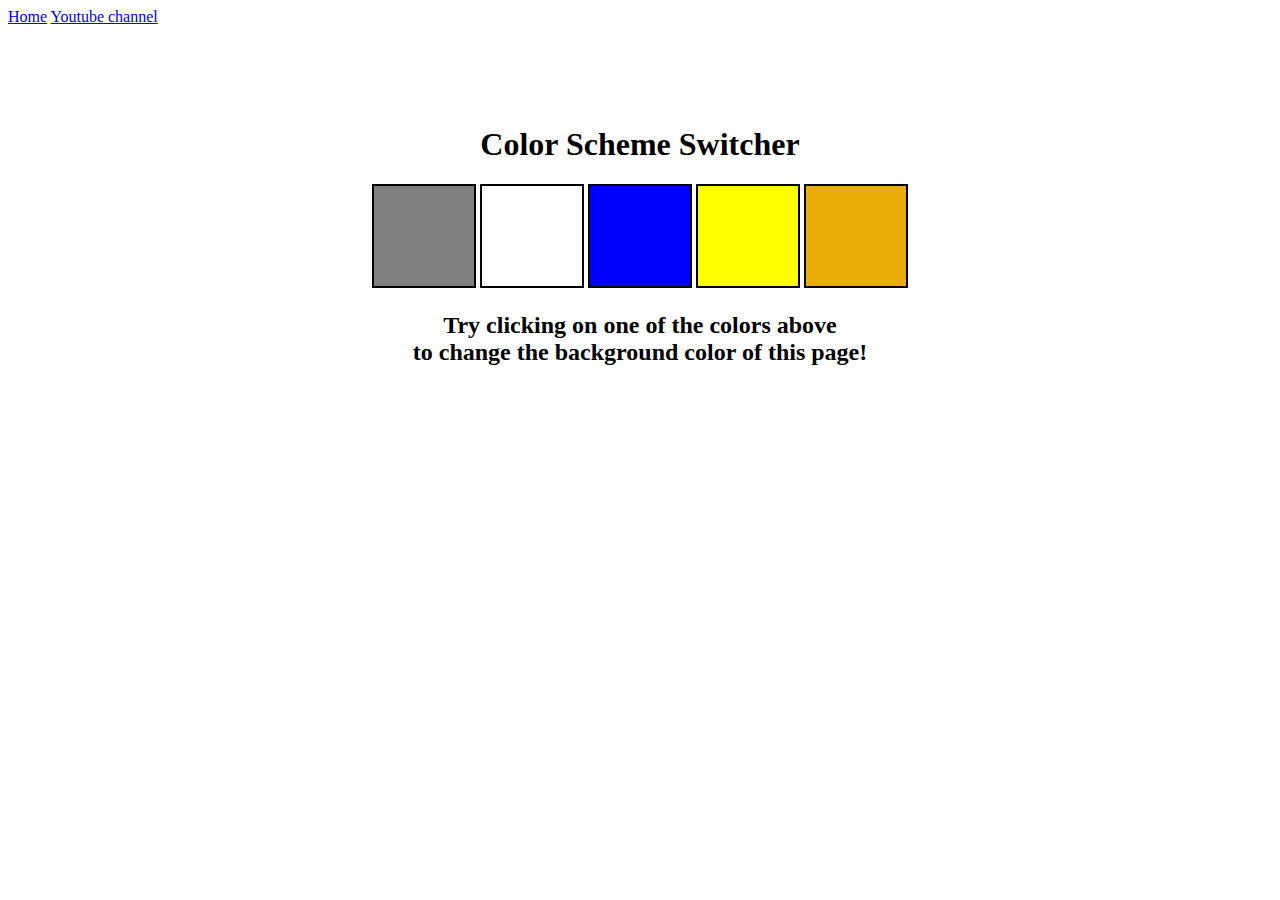
<file: 07-project/index.html>
<!DOCTYPE html>
<html lang="en">
  <head>
    <meta charset="UTF-8" />
    <meta name="viewport" content="width=device-width, initial-scale=1.0" />
    <meta http-equiv="X-UA-Compatible" content="ie=edge" />
    <link rel="stylesheet" href="index.css" />
    <!-- <link rel="stylesheet" href="../styles.css" /> -->
    <title>JavaScript Background Color Switcher</title>
  </head>
  <body>
    <nav>
      <a href="/" aria-current="page">Home</a>
      <a target="_blank" href="https://www.youtube.com/@chaiaurcode"
        >Youtube channel</a
      >
    </nav>
    <div class="canvas">
      <!-- <a
        style="
          background-color: #fff;
          padding: 10px 30px;
          border-radius: 8px;
          color: #212121;
          text-decoration: none;
          border: 2px solid #212121;
        "
        href="../index.html"
        >Back to Home Page</a
      > -->
      <h1>Color Scheme Switcher</h1>
      <span class="button" id="grey"></span>
      <span class="button" id="white"></span>
      <span class="button" id="blue"></span>
      <span class="button" id="yellow"></span>
      <span class="button" id="purple"></span>

      <h2>

        Try clicking on one of the colors above
        <span>to change the background color of this page!</span>
      </h2>
    </div>
    <script src="index.js"></script>
  </body>
</html>
</file>
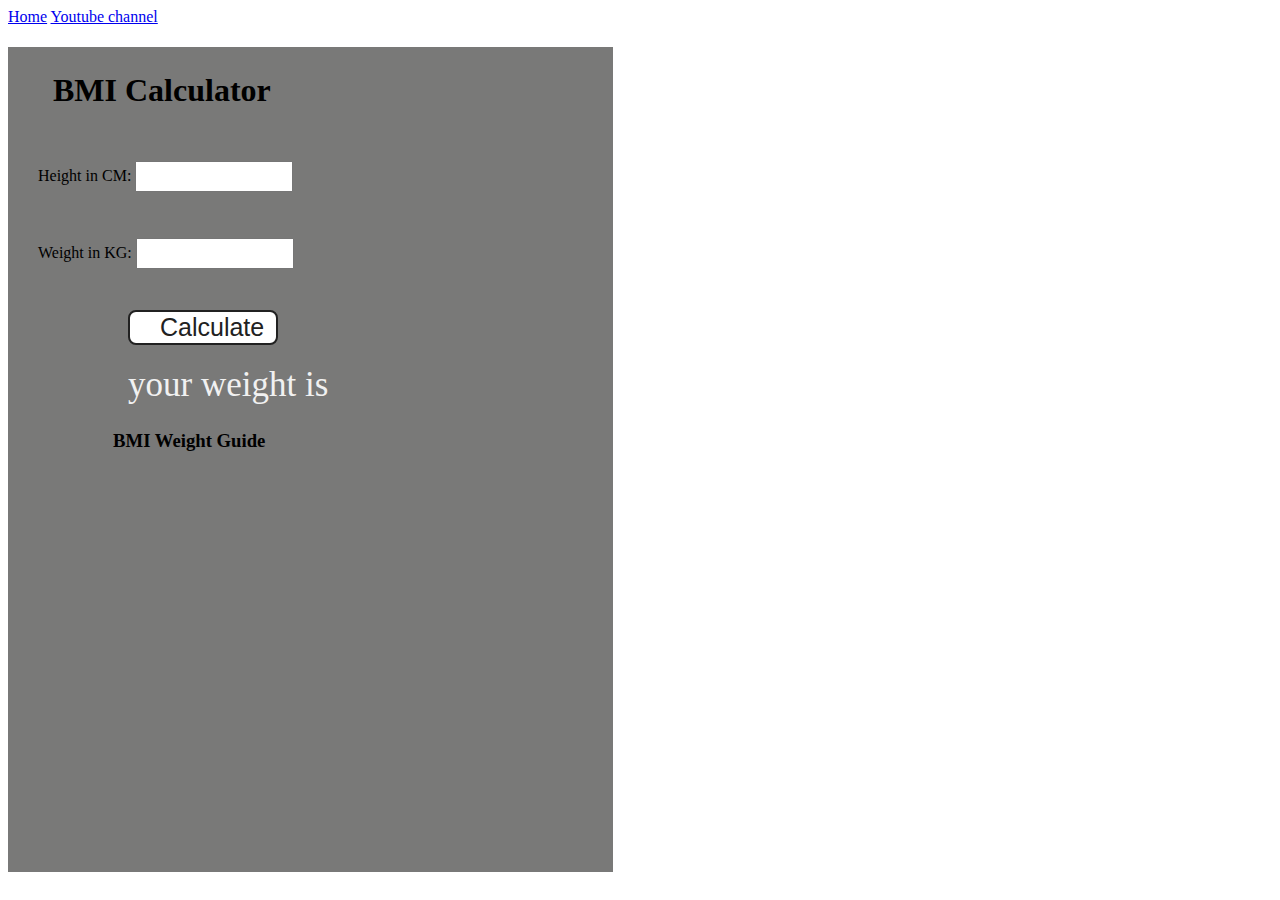
<file: BMI-Calc/index.html>
<!DOCTYPE html>
<html lang="en">
  <head>
    <meta charset="UTF-8" />
    <meta name="viewport" content="width=device-width, initial-scale=1.0" />
    <meta http-equiv="X-UA-Compatible" content="ie=edge" />
    <link rel="stylesheet" href="index.css" />
    <!-- <link rel="stylesheet" href="../styles.css" /> -->
    <title>BMI Calculator</title>
  </head>
  <body>
    <nav>
      <a href="/" aria-current="page">Home</a>
      <a target="_blank" href="https://www.youtube.com/@chaiaurcode"
        >Youtube channel</a
      >
    </nav>
    <div class="container">
      <h1>BMI Calculator</h1>
      <form>
        <p><label>Height in CM: </label><input type="text" id="height" /></p>
        <p><label>Weight in KG: </label><input type="text" id="weight" /></p>
        <!-- <p><label>Weight in power: </label><input type="text" id="power" /></p> -->

        <button>Calculate</button>
        <div id="results"> your weight is</div>
        <div id="weight-guide">
          <h3>BMI Weight Guide</h3>
          <!-- <p id="Normal">Normal Range = 18.6 and 24.9</p> -->
          <!-- <p id="Over">Overweight = Greater than 24.9</p> -->
          <!-- <p>Under Weight</p> -->
        </div>
      </form>
    </div>
  </body>
  <script src="index.js"></script>
</html>
</file>
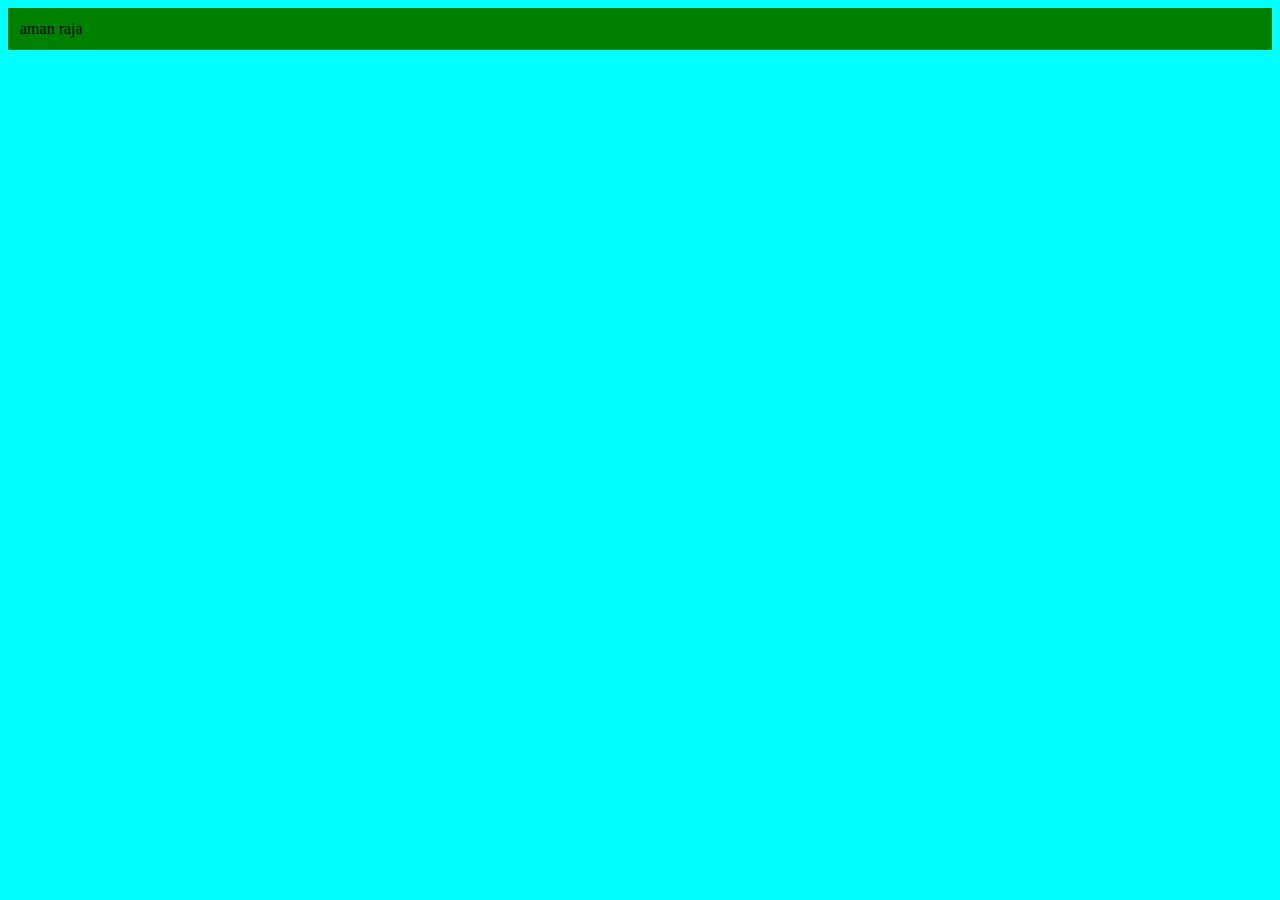
<file: three.html>
<!DOCTYPE html>
<html lang="en">
<head>
    <meta charset="UTF-8">
    <meta name="viewport" content="width=device-width, initial-scale=1.0">
    <title>Java Script</title>
</head>
<body style="background-color: aqua;">
    
</body>
<script>
    const div = document.createElement('div')
    console.log(div);
    div.className = "main"
    // div.id = Math.random()*10+1
    div.id = Math.round(Math.random()*10+1)
    div.setAttribute("title", "generated title")
    div.style.backgroundColor = "green"
    div.style.padding = "12px"
    // div.innerHTML = "aman raja"
    const addText = document.createTextNode("aman raja")
    div.appendChild(addText)
    document.body.appendChild(div)
</script>
</html>
</file>
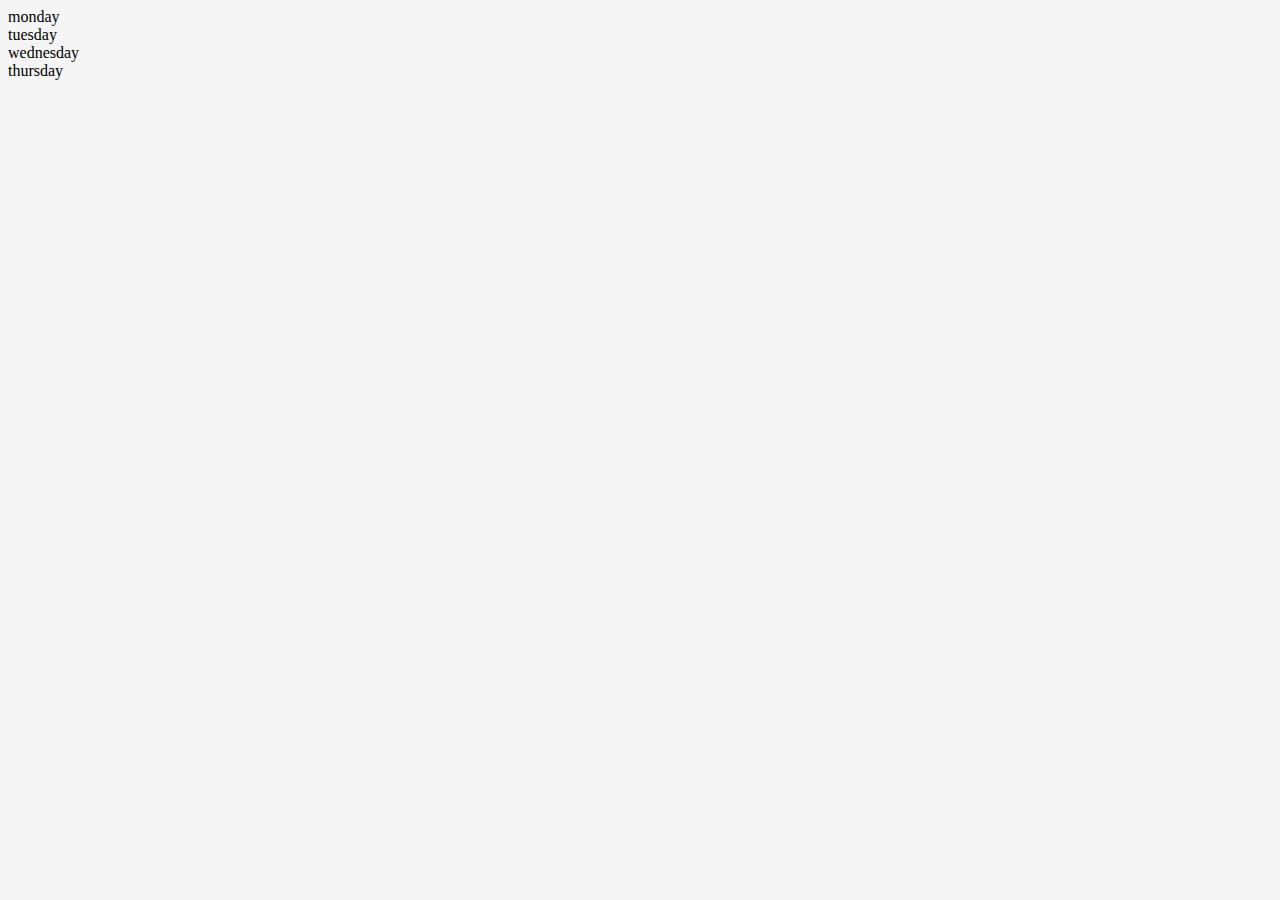
<file: two.html>
<!DOCTYPE html>
<html lang="en">
<head>
    <meta charset="UTF-8">
    <meta name="viewport" content="width=device-width, initial-scale=1.0">
    <title>DOM</title>
</head>
<body style="background-color: rgb(245, 245, 245);">
    <div class="day">monday</div>
    <div class="day">tuesday</div>
    <div class="day">wednesday</div>
    <div class="day">thursday</div>
</body>
<script>
    const parent = document.querySelector('parent')
    console.log(parent);
    console.log(parent.children);
    console.log(parent.children[1].innerHTML);

    for (let index = 0; index < parent.children.length; index++) {
        console.log(parent.children[index].innerHTML);
        
    }
    parent.children[1].style.color = "orange"
    // console.log(parent.firstElementChild);
    // console.log(parent.secondElementChild);
    // console.log(parent.lastElementChild);
    
    const dayOnde = document.querySelector('day')
    // console.log(dayOne);
    // console.log(dayOnde.parentElement);

    console.log("NODES: ", parent.childNodes);
</script>
</html>
</file>
<file: 07-project/index.css>
html {
    margin: 0;
  }
  
  span {
    display: block;
  }
  .canvas {
    margin: 100px auto 100px;
    width: 80%;
    text-align: center;
  }
  
  .button {
    width: 100px;
    height: 100px;
    border: solid black 2px;
    display: inline-block;
  }
  
  #grey {
    background: grey;
  }
  
  #white {
    background: white;
  }
  #blue {
    background: blue;
  }
  #yellow {
    background: yellow;
  }
  #purple {
    background: rgb(232, 172, 7);
  }
</file>
<file: BMI-Calc/index.css>
.container {
    width: 575px;
    height: 825px;
  
    background-color: #797978;
    padding-left: 30px;
  }
  #height,power,
  #weight {
    width: 150px;
    height: 25px;
    margin-top: 30px;
  }
  
  #weight-guide {
    margin-left: 75px;
    margin-top: 25px;
  }
  
  #results {
    font-size: 35px;
    margin-left: 90px;
    margin-top: 20px;
    color: rgb(241, 241, 241);
  }
  
  button {
    width: 150px;
    height: 35px;
    margin-left: 90px;
    margin-top: 25px;
    background-color: #fff;
    padding: 1px 30px;
    border-radius: 8px;
    color: #212121;
    text-decoration: none;
    border: 2px solid #212121;
  
    font-size: 25px;
  }
  
  h1 {
    padding-left: 15px;
    padding-top: 25px;
    
  }
</file>
